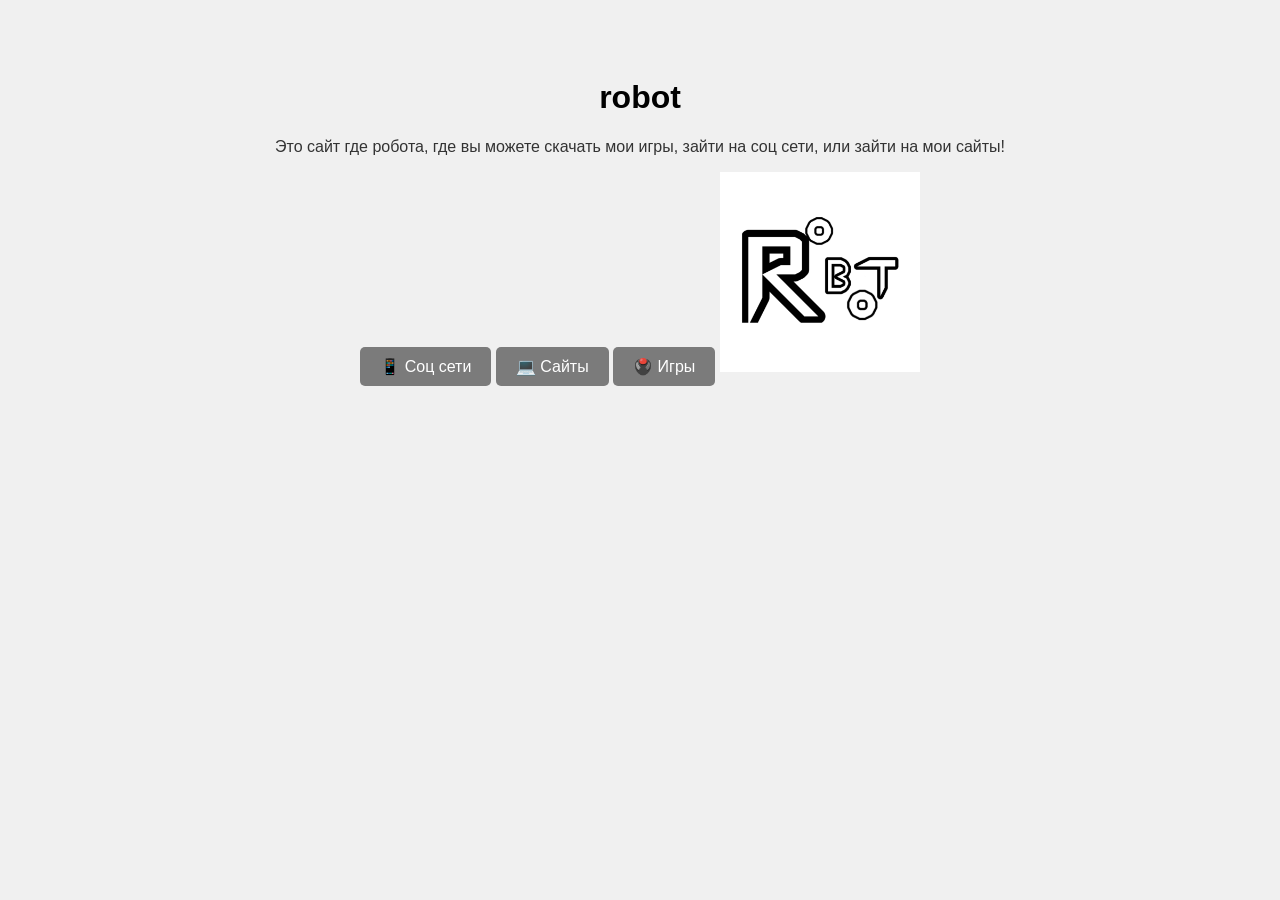
<file: index.html>
<!DOCTYPE html>
     <html lang="ru">
     <head>
<link rel="manifest" href="/site.webmanifest">
         <meta charset="UTF-8">
         <meta name="viewport" content="width=device-width, initial-scale=1.0">
         <title>robot</title>
         <link rel="stylesheet" href="style.css">
     </head>
     <body>
     	<h1>robot</h1>
     		<p>Это сайт где робота, где вы можете скачать мои игры, зайти на соц сети, или зайти на мои сайты!</p>
     		<button id="About" style="background-color: #7b7b7b; color: white; padding: 10px 20px; border: none; border-radius: 5px; font-size: 16px; cursor: pointer;">
    📱 Соц сети
</button>
<button id="Websites" style="background-color: #7b7b7b; color: white; padding: 10px 20px; border: none; border-radius: 5px; font-size: 16px; cursor: pointer;">
    💻 Сайты
</button>
<button id="Games" style="background-color: #7b7b7b; color: white; padding: 10px 20px; border: none; border-radius: 5px; font-size: 16px; cursor: pointer;">
    🖲️ Игры
</button>
<img src="robot.png" alt="" width="200" height="200">
         <script src="script.js"></script>
     </body>
     </html>
</file>
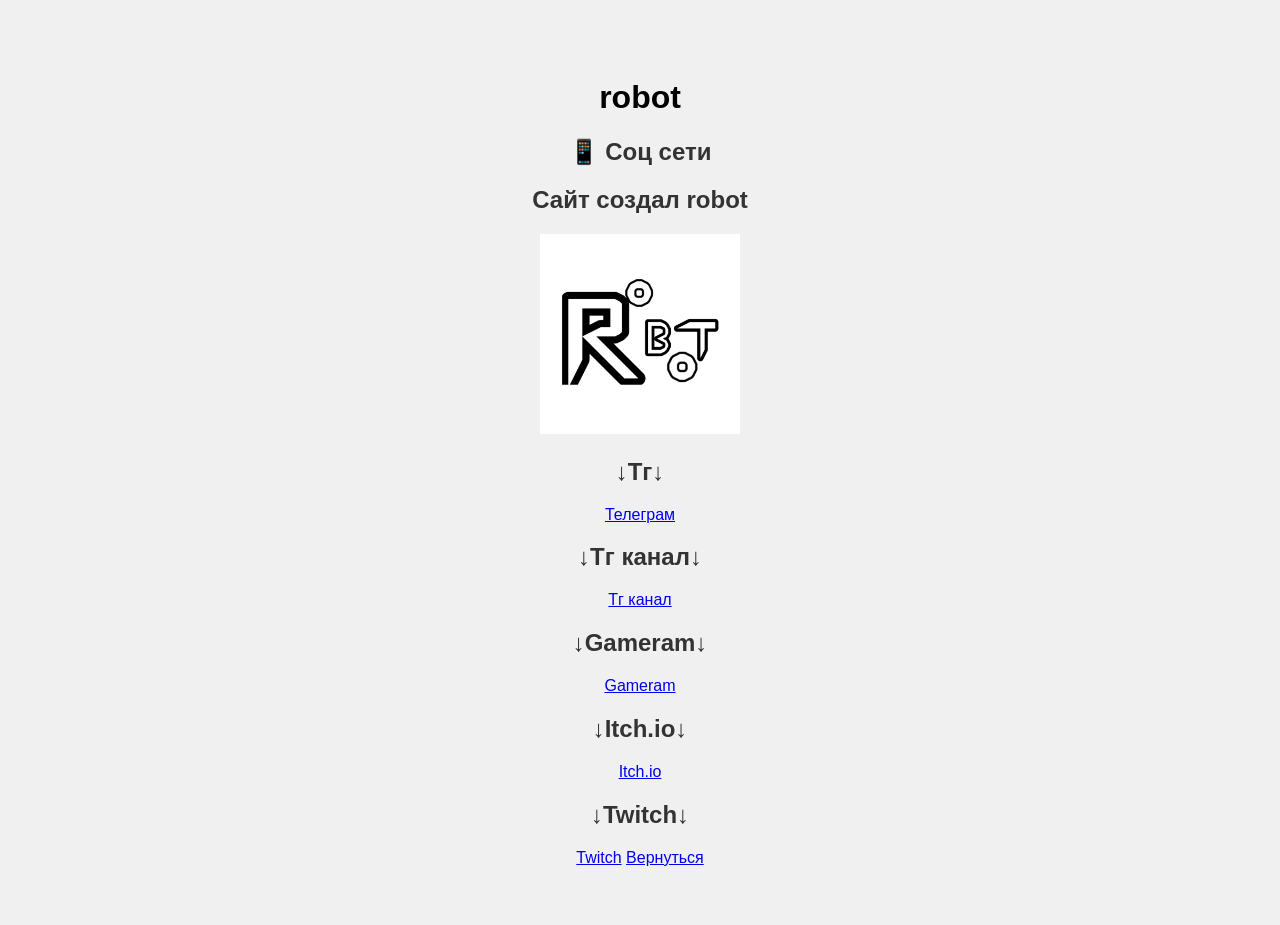
<file: About.html>
<!DOCTYPE html>
<html lang="ru">
<head>
<link rel="manifest" href="/site.webmanifest">
    <meta charset="UTF-8">
    <meta name="viewport" content="width=device-width, initial-scale=1.0">
    <title>robot/📱 Соц сети</title>
    <link rel="stylesheet" href="style.css">
</head>
<body>
    <h1>robot</h1>
    <h2>📱 Соц сети</h2>
    <h2>Сайт создал robot</h2>
    <img src="robot.png" alt="" width="200" height="200">
    <h2>↓Тг↓</h2>
    <a href="https://t.me/robot095567">Телеграм</a>
    <h2>↓Тг канал↓</h2>
    <a href="https://t.me/tgrobot095567gameram">Тг канал</a>
    <h2>↓Gameram↓</h2>
    <a href="https://web.gameram.com/profile/robot095567">Gameram</a>
    <h2>↓Itch.io↓</h2>
    <a href="https://robot095567.itch.io/">Itch.io</a>
    <h2>↓Twitch↓</h2>
    <a href="https://www.twitch.tv/robot095567">Twitch</a>
    <a href="/">Вернуться</a>
    <script src="script.js"></script>
</body>
</html>
</file>
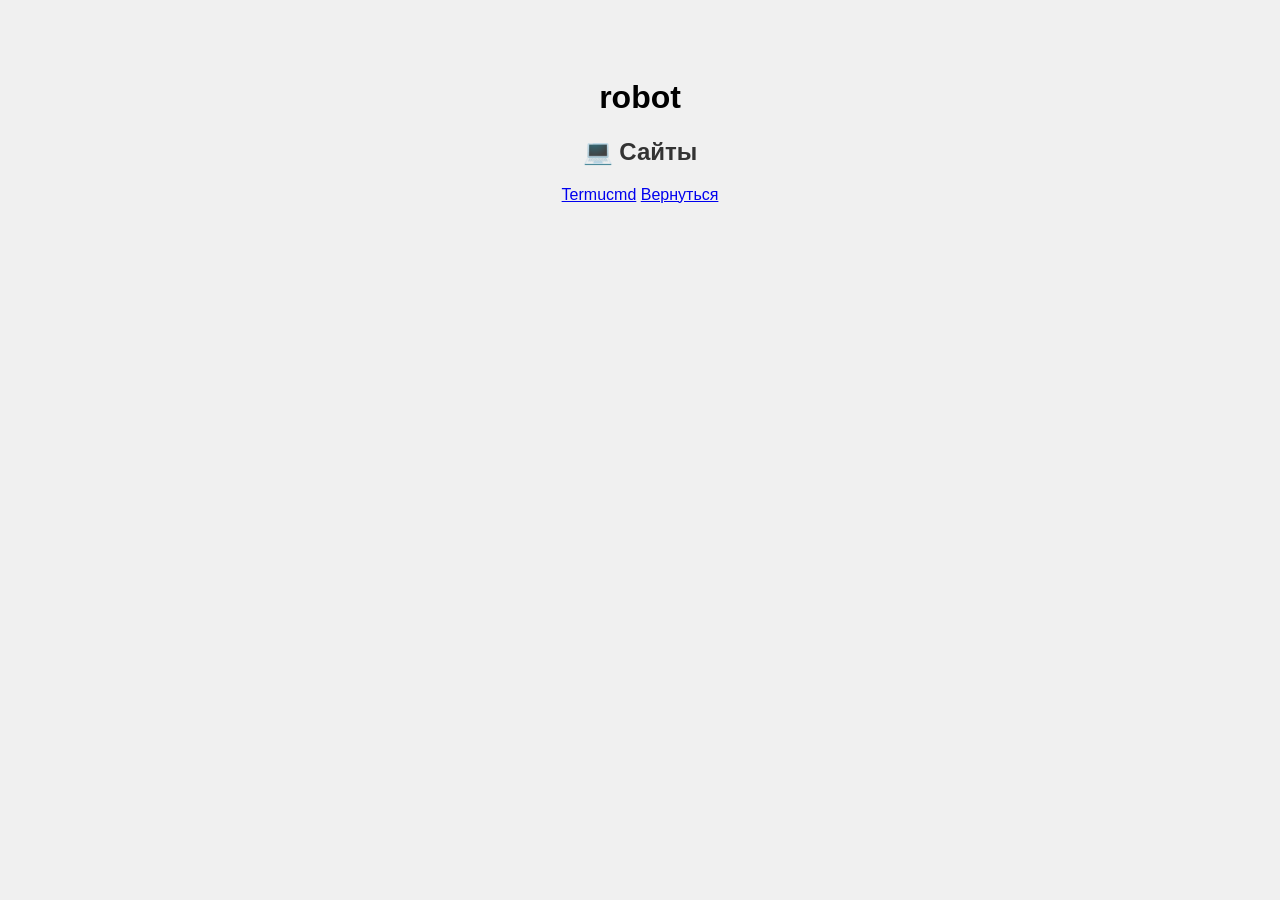
<file: Websites.html>
<!DOCTYPE html>
<html lang="ru">
<head>
<link rel="manifest" href="/site.webmanifest">
    <meta charset="UTF-8">
    <meta name="viewport" content="width=device-width, initial-scale=1.0">
    <title>robot/💻 Сайты</title>
    <link rel="stylesheet" href="style.css">
</head>
<body>
    <h1>robot</h1>
    <h2>💻 Сайты</h2>
    <a href="https://termucmd.netlify.app/">Termucmd</a>
    <a href="/">Вернуться</a>
    <script src="script.js"></script>
</body>
</html>
</file>
<file: style.css>
body {
         font-family: Arial, Arial;
         background-color: #f0f0f0;
         color: #333;
         text-align: center;
         padding: 50px;
         
     h1 {
         color: #000000;
     }
</file>
